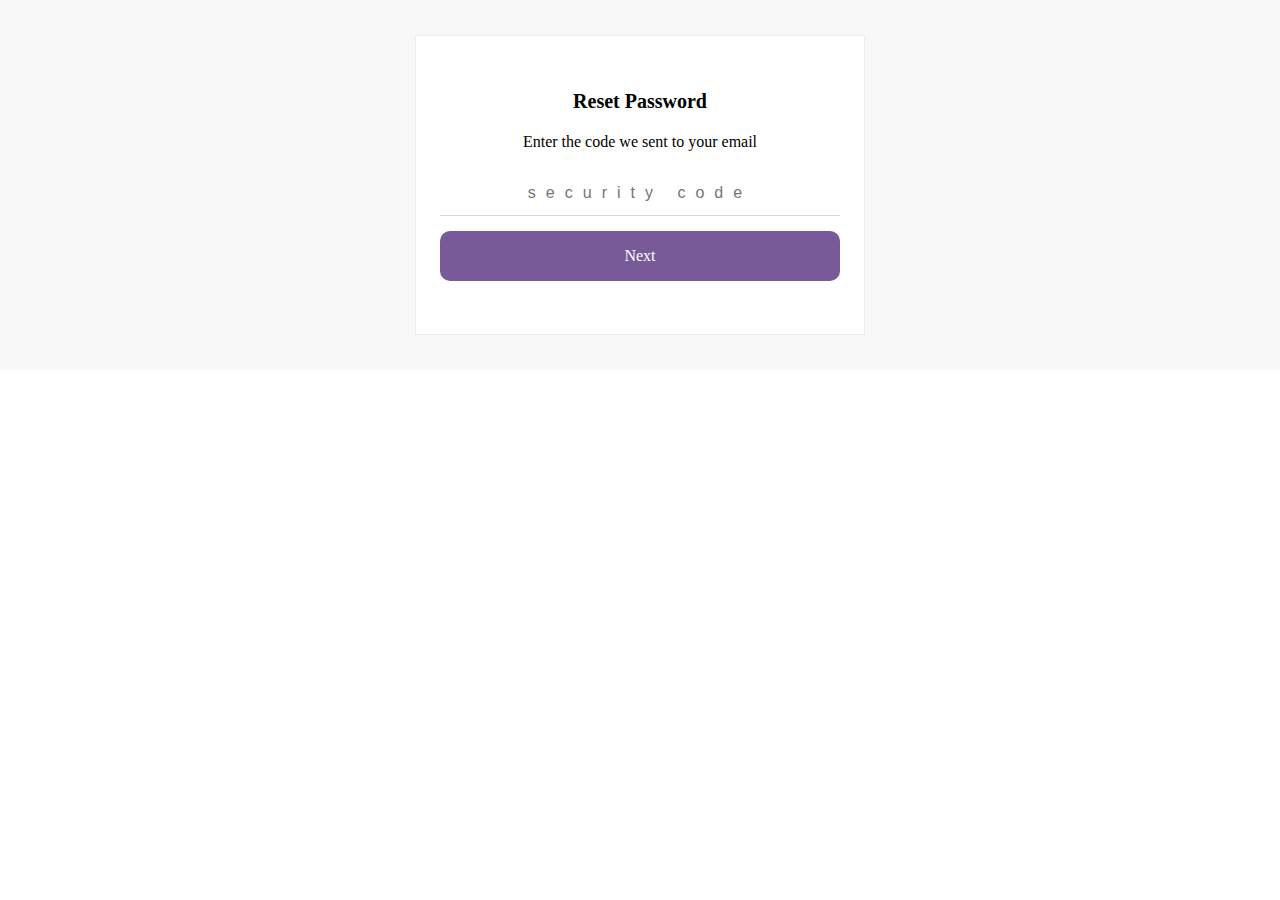
<file: Header-Footer-regstr-login-sign/regstr-login-re-main/indexC/indexC.html>
<!DOCTYPE html>
<html lang="en">
<head>
    <meta charset="UTF-8">
    <meta http-equiv="X-UA-Compatible" content="IE=edge">
    <meta name="viewport" content="width=device-width, initial-scale=1.0">
    <title>See mail</title>
    <link rel="stylesheet" href="../indexA/mainA.css">

</head>
<style>
    input::-webkit-outer-spin-button,
input::-webkit-inner-spin-button {
  -webkit-appearance: none;
  margin: 0;
}

</style>
<body>
    <div class="container">
        <div class="grid-item">
            <div class="cont">
                <h3 style="margin-bottom: 20px ; font-size: 20px;">Reset Password</h3>
                <p style="margin-bottom: 20px;    margin-bottom: 20px;
                    width: 400px;
                    font-weight: 400 !important;">Enter the code we sent to your email</p>
                    <form>
                        <div class="input-container">
                            <input class="input-field"
                            style="    letter-spacing: 10px;
                            text-align: center;"
                            type="number" placeholder="security code">
                        </div>
                        <a class="btn"
                            style="   
                            display: flex;
                            align-items: center;
                            justify-content: center;
                            text-decoration: none;"
                            href="../indexD/indexD.html">
                            Next
                        </a>
                    </form>
            </div>
        </div>
    </div>
</body>
</html>
</file>
<file: Header-Footer-regstr-login-sign/regstr-login-re-main/indexA/mainA.css>
*{
    padding: 0;
    margin: 0;
    box-sizing: border-box;
    font-family: "Poppins" sans-serif !important;
}
.input-container > img{
    cursor: pointer;
}
.container{
    width: 100%;
    background: #f8f8f8;
    padding: 35px 0px;
    display: flex;
    justify-content: center;

    /* min-height: 90vh !important;
    min-height: -moz-available;
    min-height: -webkit-fill-available;
    min-height: fill-available; */
}
.grid-item {
    background-color: white;
    border: 1px solid rgba(234, 234, 234, 0.8);
    text-align: center;
    width: 450px;
    height: 300px;
    font-size: 20px;
    display: flex;
    flex-direction: column;
    align-items: center;
    justify-content: center;
    
}
.cont{
    text-align: center;
    font-size: 16px;

}
form{
    display: flex;
    flex-direction: column;
    align-items: center;
}
input{
    
    width: 350px;
    font-size: 16px;
    line-height: 24px;
    border: 0;
    border-bottom: 1px solid #d9d9d9;
    outline-style: none;
    padding: 5px;
}
.btn{
    width: 100%;
    height: 50px;
    font-size: 16px;
    color: white;
    background-color: #775a97;
    border: none;
    border-radius: 10px;
    cursor: pointer;
}
.btn:hover{
    background-color: #563c72;    
}
.input-field {
    width: 100%;
    padding: 10px;
    outline: none;
  }

  .icon {
    display: flex;
    align-items: center;
    padding: 10px;
    border-bottom: 1px solid  #d9d9d9;
    color: #8a8a8a;
    min-width: 50px;
    text-align: center;
  }

  .input-container {
    display: -ms-flexbox; /* IE10 */
    display: flex;
    width: 100%;
    margin-bottom: 15px;
  }

@media only screen and (max-width:600px){
    .container {
        width: 100%;
        height: 90vh;
        background: white;
        padding: 20px !important;
 
    }
    .grid-item{
        width: 100% !important;
        border: none;
    }
    p{
        width: 100% !important;
    }
}
</file>
